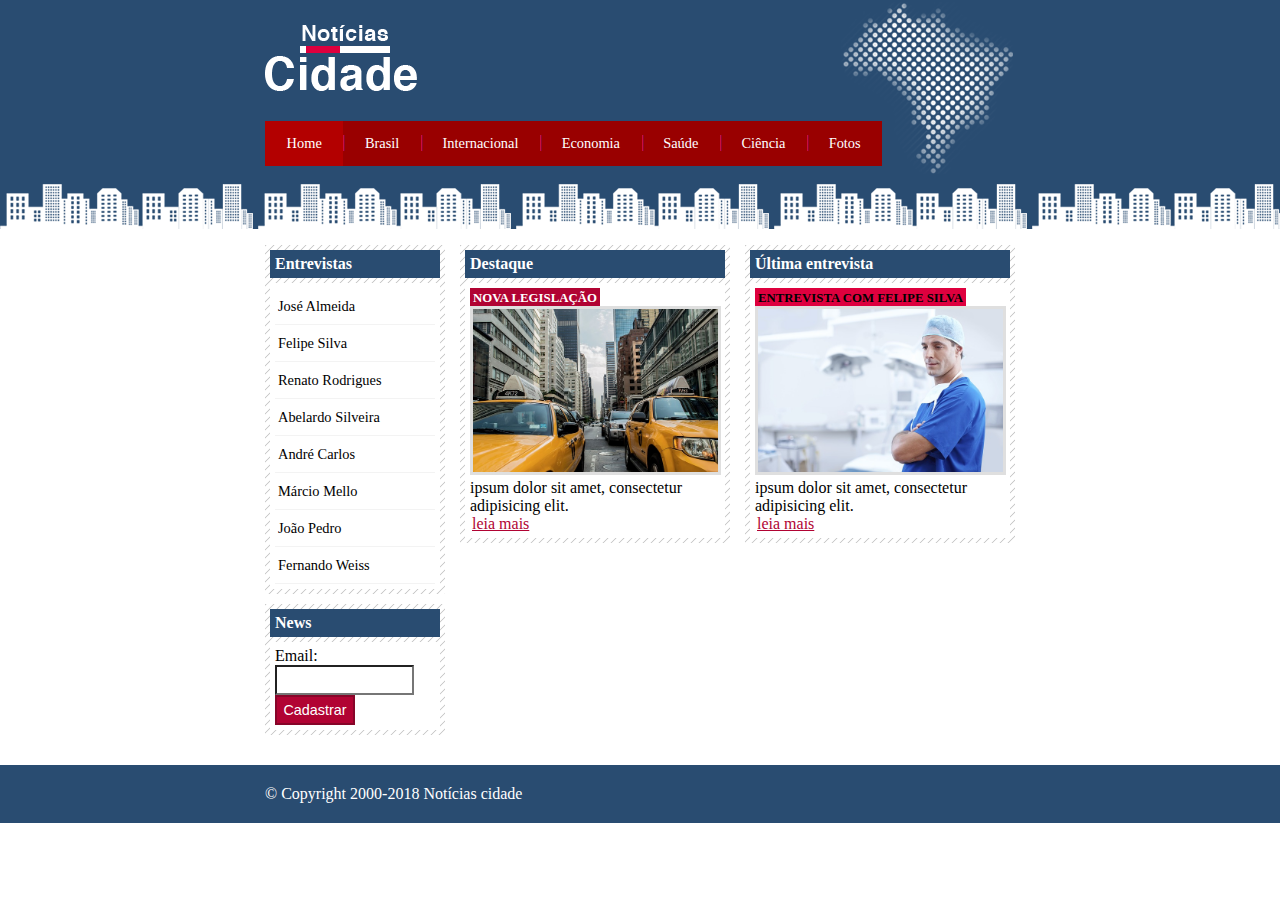
<file: index.html>
<!DOCTYPE html>
<html>
<head>
	<meta charset="utf-8">
	<meta name="viewport" content="width=device-width, initial-scale=1">
	<link rel="stylesheet" type="text/css" href="css/estilo.css">
	<title>Notícias cidade - Seu site de notícias</title>
</head>
<body class="home">
	<div id="principal"><!--Inicio principal-->

		<div id="cabecalho"><!--Inicio cabeçalho-->
			
			<h1 id="logo">Noticias cidade</h1>

			<div id="menu">
				<ul>
					<li class="primeiro"><a id="home" href="">Home</a></li>
					<li><a id="brasil" href="">Brasil</a></li>
					<li><a id="internacional" href="">Internacional</a></li>
					<li><a id="economia" href="">Economia</a></li>
					<li><a id="saude" href="">Saúde</a></li>
					<li><a id="ciencia" href="">Ciência</a></li>
					<li><a id="fotos" href="">Fotos</a></li>
				</ul>
			</div>

		</div><!--Fim cabeçalho-->

		<div id="conteudo">

			<div id="primario"><!--Inicio primario-->

				<div class="caixa destaque">
					
					<h2>Destaque</h2>

					<div class="caixa-conteudo">
						
						<h3>Nova legislação</h3>
						<img class="imagem-principal" src="imagens/taxi.jpg">
						<p>
							ipsum dolor sit amet, consectetur adipisicing elit.
							
						</p>

						<a href="">leia mais</a>
						
					</div>

				</div>

			</div><!--Fim primario-->

			<div id="secundario"><!--Inicio secundario-->
					<div class="caixa entrevista">
					
					<h2>Última entrevista</h2>

					<div class="caixa-conteudo">
						
						<h3>Entrevista com Felipe Silva</h3>
						<img class="imagem-principal" src="imagens/doutor.jpg">
						<p>
							ipsum dolor sit amet, consectetur adipisicing elit.
							
						</p>

						<a href="">leia mais</a>
						
					</div>

				</div>
			</div><!--Fim secundario-->

			<div id="lateral"><!--Inicio lateral-->
				
				<div class="caixa"><!--Inicio caixa-->
					
					<h2>Entrevistas</h2>

					<div class="caixa-conteudo">
						<ul>
							<li>
								<a href="">José Almeida</a>
							</li>
							<li>
								<a href="">Felipe Silva</a>
							</li>
							<li>
								<a href="">Renato Rodrigues</a>
							</li>
							<li>
								<a href="">Abelardo Silveira</a>
							</li>
							<li>
								<a href="">André Carlos</a>
							</li>
							<li>
								<a href="">Márcio Mello</a>
							</li>
							<li>
								<a href="">João Pedro</a>
							</li>
							<li>
								<a href="">Fernando Weiss</a>
							</li>
						
						</ul>
					</div>

				</div><!--Fim caixa-->

				<div class="caixa"><!--Inicio caixa-->
					
					<h2>News</h2>

					<div class="caixa-conteudo">
						<form>
							<div>
								<label for="email">Email:</label>
								<input type="text" name="email" id="email">
							</div>
							<div>
								<input class="submit" type="submit" value="Cadastrar">
							</div>
						</form>
					</div>

				</div><!--Fim caixa-->

			</div><!--Fim lateral-->
			
		</div>

		
	</div><!--Fim principal-->

	<div id="container-rodape">
		<div id="rodape">
			&copy; Copyright 2000-2018 Notícias cidade
		</div>
	</div>

</body>
</html>
</file>
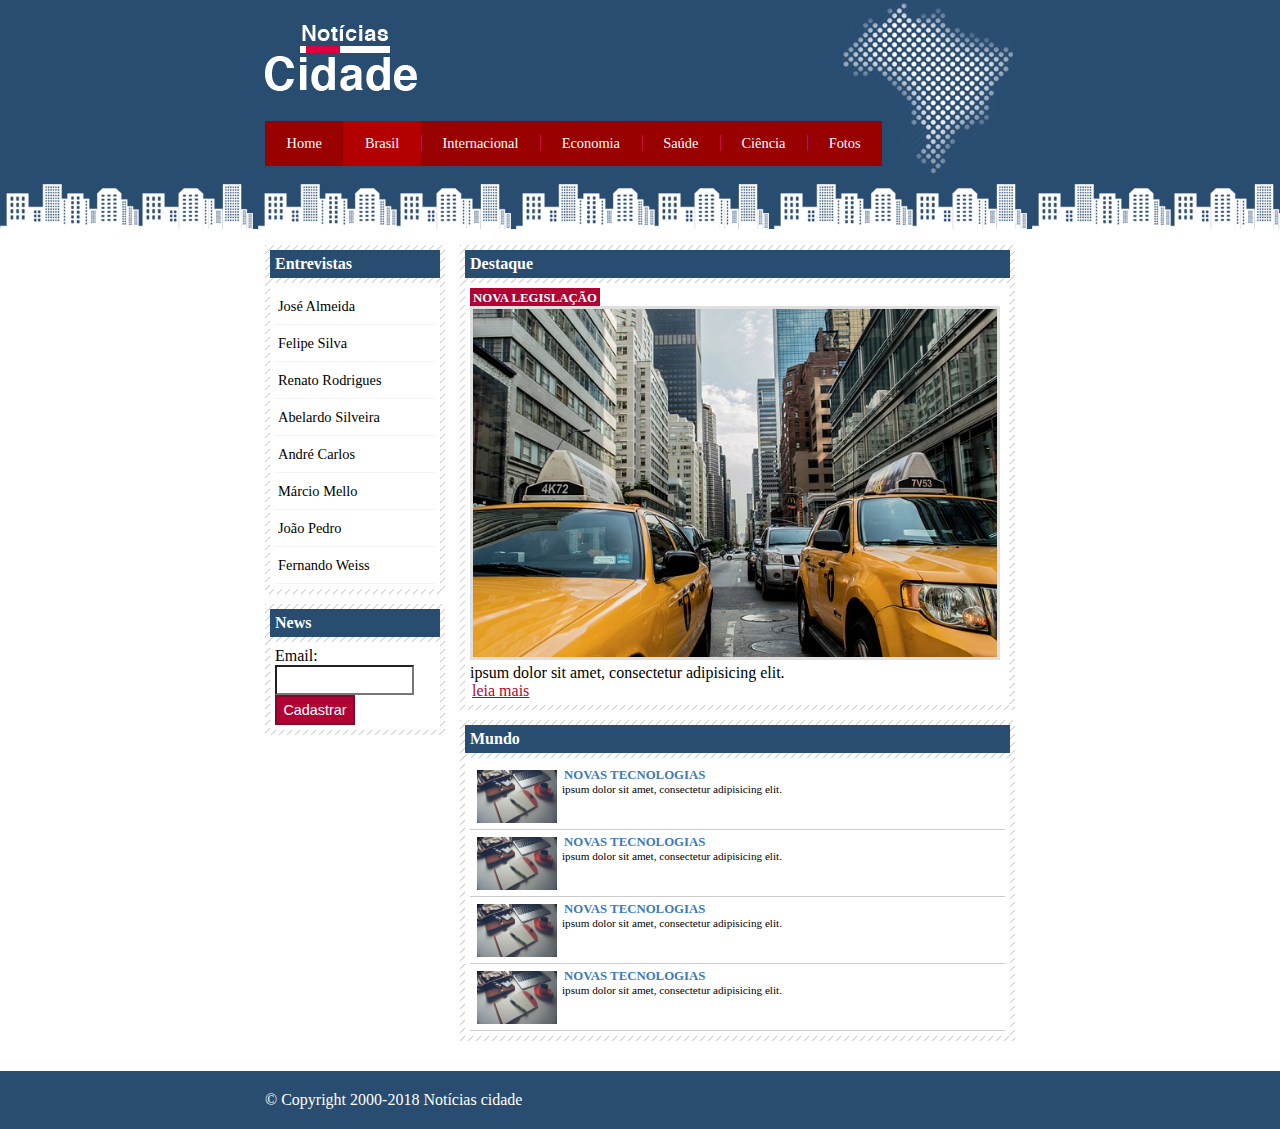
<file: brasil.html>
<!DOCTYPE html>
<html>
<head>
	<meta charset="utf-8">
	<meta name="viewport" content="width=device-width, initial-scale=1">
	<link rel="stylesheet" type="text/css" href="css/estilo.css">
	<title>Notícias cidade - Seu site de notícias</title>
</head>
<body class="brasil" id="duas-colunas">
	<div id="principal"><!--Inicio principal-->

		<div id="cabecalho"><!--Inicio cabeçalho-->
			
			<h1 id="logo">Noticias cidade</h1>

			<div id="menu">
				<ul>
					<li class="primeiro"><a id="home" href="index.html">Home</a></li>
					<li><a id="brasil" href="brasil.html">Brasil</a></li>
					<li><a id="internacional" href="internacional.html">Internacional</a></li>
					<li><a id="economia" href="economia.html">Economia</a></li>
					<li><a id="saude" href="saude.html">Saúde</a></li>
					<li><a id="ciencia" href="ciencia.html">Ciência</a></li>
					<li><a id="fotos" href="fotos.html">Fotos</a></li>
				</ul>
			</div>

		</div><!--Fim cabeçalho-->

		<div id="conteudo">

			<div id="primario"><!--Inicio primario-->

				<div class="caixa destaque">
					
					<h2>Destaque</h2>

					<div class="caixa-conteudo">
						
						<h3>Nova legislação</h3>
						<img class="imagem-principal" src="imagens/taxi.jpg">
						<p>
							ipsum dolor sit amet, consectetur adipisicing elit.
							
						</p>

						<a href="">leia mais</a>
						
					</div>

				</div>

				<div class="caixa">
					
					<h2>Mundo</h2>

					<div class="caixa-conteudo">
						
						<ul id="lista-noticias">
							<li>
								<a href="">
									<img src="imagens/tecnologia.jpg">
									<h3>Novas tecnologias</h3>
									<p>
										ipsum dolor sit amet, consectetur adipisicing elit.
										
									</p>
								</a>
							</li>
							<li>
								<a href="">
									<img src="imagens/tecnologia.jpg">
									<h3>Novas tecnologias</h3>
									<p>
										ipsum dolor sit amet, consectetur adipisicing elit.
										
									</p>
								</a>
							</li>
							<li>
								<a href="">
									<img src="imagens/tecnologia.jpg">
									<h3>Novas tecnologias</h3>
									<p>
										ipsum dolor sit amet, consectetur adipisicing elit.
										
									</p>
								</a>
							</li>
							<li>
								<a href="">
									<img src="imagens/tecnologia.jpg">
									<h3>Novas tecnologias</h3>
									<p>
										ipsum dolor sit amet, consectetur adipisicing elit.
										
									</p>
								</a>
							</li>
						</ul>
						
					</div>

				</div>

			</div><!--Fim primario-->

		

			<div id="lateral"><!--Inicio lateral-->
				
				<div class="caixa"><!--Inicio caixa-->
					
					<h2>Entrevistas</h2>

					<div class="caixa-conteudo">
						<ul>
							<li>
								<a href="">José Almeida</a>
							</li>
							<li>
								<a href="">Felipe Silva</a>
							</li>
							<li>
								<a href="">Renato Rodrigues</a>
							</li>
							<li>
								<a href="">Abelardo Silveira</a>
							</li>
							<li>
								<a href="">André Carlos</a>
							</li>
							<li>
								<a href="">Márcio Mello</a>
							</li>
							<li>
								<a href="">João Pedro</a>
							</li>
							<li>
								<a href="">Fernando Weiss</a>
							</li>
						
						</ul>
					</div>

				</div><!--Fim caixa-->

				<div class="caixa"><!--Inicio caixa-->
					
					<h2>News</h2>

					<div class="caixa-conteudo">
						<form>
							<div>
								<label for="email">Email:</label>
								<input type="text" name="email" id="email">
							</div>
							<div>
								<input class="submit" type="submit" value="Cadastrar">
							</div>
						</form>
					</div>

				</div><!--Fim caixa-->

			</div><!--Fim lateral-->
			
		</div>

		
	</div><!--Fim principal-->

	<div id="container-rodape">
		<div id="rodape">
			&copy; Copyright 2000-2018 Notícias cidade
		</div>
	</div>

</body>
</html>
</file>
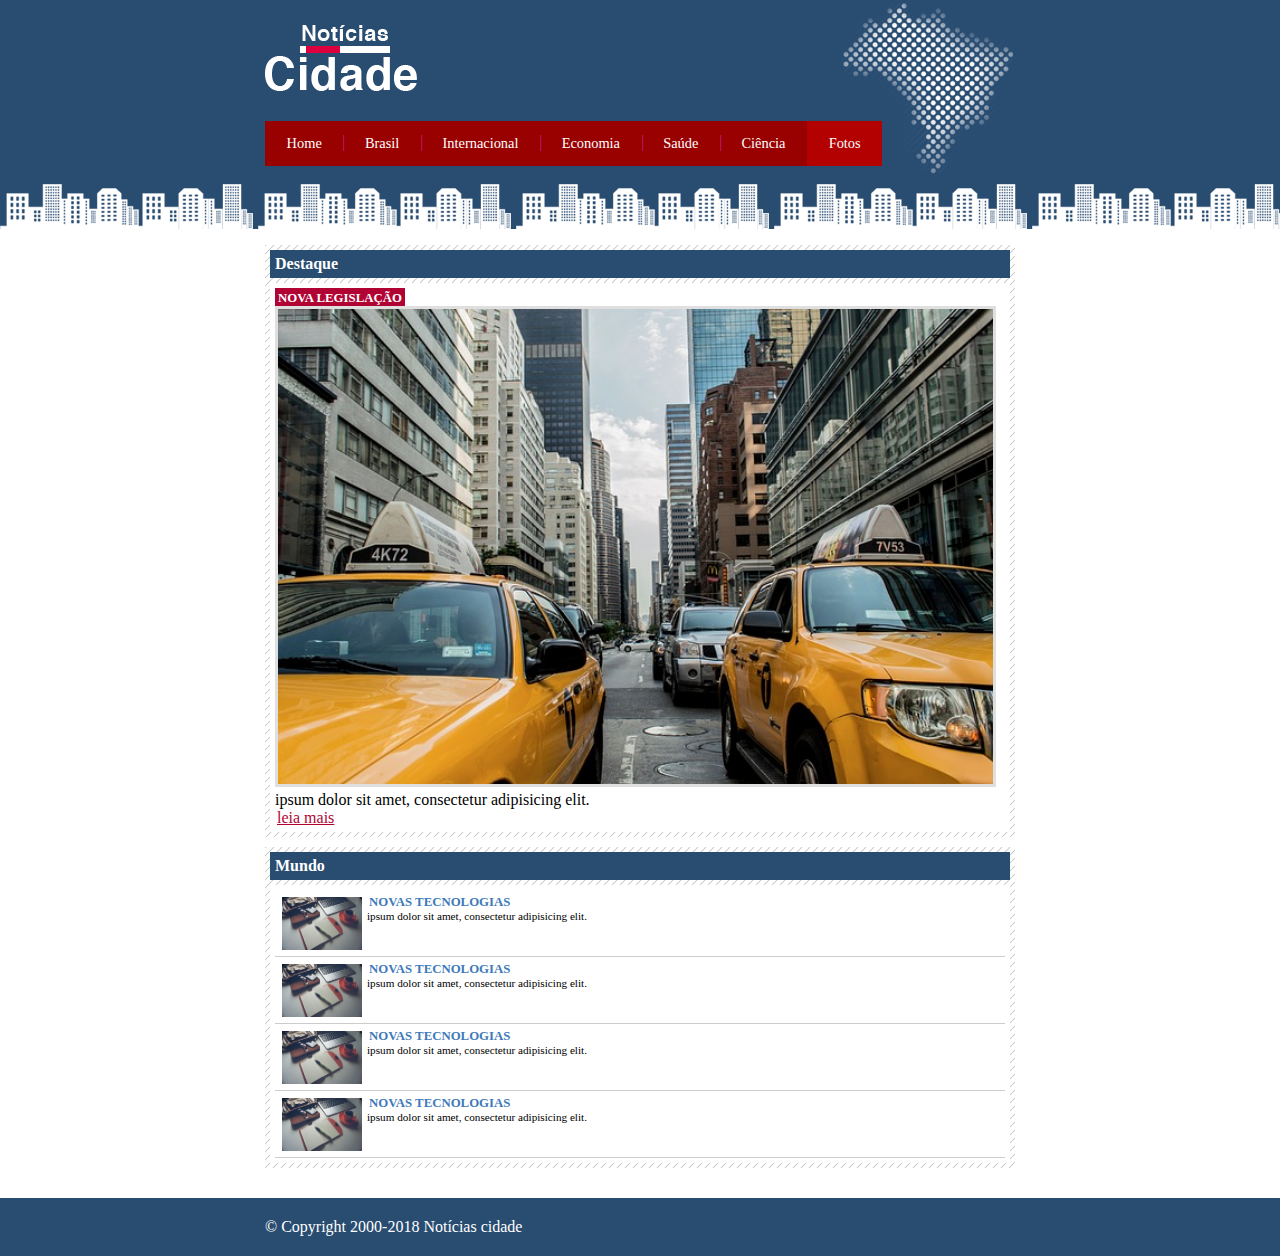
<file: fotos.html>
<!DOCTYPE html>
<html>
<head>
	<meta charset="utf-8">
	<meta name="viewport" content="width=device-width, initial-scale=1">
	<link rel="stylesheet" type="text/css" href="css/estilo.css">
	<title>Notícias cidade - Seu site de notícias</title>
</head>
<body class="fotos" id="uma-coluna">
	<div id="principal"><!--Inicio principal-->

		<div id="cabecalho"><!--Inicio cabeçalho-->
			
			<h1 id="logo">Noticias cidade</h1>

			<div id="menu">
				<ul>
					<li class="primeiro"><a id="home" href="index.html">Home</a></li>
					<li><a id="brasil" href="brasil.html">Brasil</a></li>
					<li><a id="internacional" href="internacional.html">Internacional</a></li>
					<li><a id="economia" href="economia.html">Economia</a></li>
					<li><a id="saude" href="saude.html">Saúde</a></li>
					<li><a id="ciencia" href="ciencia.html">Ciência</a></li>
					<li><a id="fotos" href="fotos.html">Fotos</a></li>
				</ul>
			</div>

		</div><!--Fim cabeçalho-->

		<div id="conteudo">

			<div id="primario"><!--Inicio primario-->

				<div class="caixa destaque">
					
					<h2>Destaque</h2>

					<div class="caixa-conteudo">
						
						<h3>Nova legislação</h3>
						<img class="imagem-principal" src="imagens/taxi.jpg">
						<p>
							ipsum dolor sit amet, consectetur adipisicing elit.
							
						</p>

						<a href="">leia mais</a>
						
					</div>

				</div>

				<div class="caixa">
					
					<h2>Mundo</h2>

					<div class="caixa-conteudo">
						
						<ul id="lista-noticias">
							<li>
								<a href="">
									<img src="imagens/tecnologia.jpg">
									<h3>Novas tecnologias</h3>
									<p>
										ipsum dolor sit amet, consectetur adipisicing elit.
										
									</p>
								</a>
							</li>
							<li>
								<a href="">
									<img src="imagens/tecnologia.jpg">
									<h3>Novas tecnologias</h3>
									<p>
										ipsum dolor sit amet, consectetur adipisicing elit.
										
									</p>
								</a>
							</li>
							<li>
								<a href="">
									<img src="imagens/tecnologia.jpg">
									<h3>Novas tecnologias</h3>
									<p>
										ipsum dolor sit amet, consectetur adipisicing elit.
										
									</p>
								</a>
							</li>
							<li>
								<a href="">
									<img src="imagens/tecnologia.jpg">
									<h3>Novas tecnologias</h3>
									<p>
										ipsum dolor sit amet, consectetur adipisicing elit.
										
									</p>
								</a>
							</li>
						</ul>
						
					</div>

				</div>

			</div><!--Fim primario-->

		

		</div>

		
	</div><!--Fim principal-->

	<div id="container-rodape">
		<div id="rodape">
			&copy; Copyright 2000-2018 Notícias cidade
		</div>
	</div>

</body>
</html>
</file>
<file: css/estilo.css>
*{
	padding: 0;
	margin: 0;
}

body{
	background: white url(../imagens/fundo.png) repeat-x;
}

a:link, a:visited {
	color: #b10333;
	padding: 2px;
}

a:hover {
	color: #e50040;
}

ul{
	list-style: none;
	margin: 0;
	padding: 0;
}

h2{
	font-size: 1em;
	background: #294c71;
	color: #fff;
	padding: 5px;
}

h3{
	text-transform: uppercase;
	display: inline;
	font-size: 0.8em;
	padding: 3px;
}

.destaque h3 {
	background: #b10333;
	color: #fff;
}

.entrevista h3 {
	background: #de003e;

}

label{
	display: block;
	cursor: pointer;
}

input{
	padding: 5px;
	width: 125px;
	font-size: 0.9em;
	background-color: #fff;
}

input.submit{
	width: 80px;
	color: #fff;
	background-color: #b10333;
	border: 2px solid #870529;
}

img.imagem-principal{
	width: 98%;
	border: 3px solid #dfdfdf;
}

#principal{
	width: 750px;
	margin: 0px auto;
	/*border: 1px solid red;*/
}

#cabecalho{
	/*border: 1px solid blue;*/
	height: 150px;
	padding-top: 25px;
	background: url(../imagens/detalhe-topo.png) no-repeat right top;
}

#logo{
	background: url("../imagens/logo.png") no-repeat center;
	text-indent: -9000px;
	width: 152px;
	height: 66px;
}

#cabecalho ul{
	margin-top: 30px;
	background: #990000;
	float: left;

}

#cabecalho ul li{
	float: left;
}


#cabecalho ul li a {
	font-size: 0.9em;
	display: block;
	padding: 0.5em 1.5em;
	line-height: 2.1em;
	text-decoration: none;
	color: white;
	background: url("../imagens/divisor.png") left center no-repeat;

}

#cabecalho ul a:hover {
	color: #330000;
}

#cabecalho ul .primeiro a {
	background: none;
}

body.home #cabecalho a#home,
body.brasil #cabecalho a#brasil,
body.internacional #cabecalho a#internacional,
body.economia #cabecalho a#economia,
body.saude #cabecalho a#saude,
body.ciencia #cabecalho a#ciencia,
body.fotos #cabecalho a#fotos {
	background: #b30000;
	cursor: text;
	color: white;
}

/*Conteudo*/

#conteudo{
	margin-top: 60px;
	background: orange;
}

#primario{
	width: 270px;
	float: left;
	margin: 0 0 20px 195px;
}

#duas-colunas #primario {
	width: 555px;
}

#uma-coluna #primario {
	width: 750px;
	margin: 0 0 20px 0;
}

#secundario{
	width: 270px;
	float: left;
	margin: 0 0 20px 15px;
}

#lateral{
	width: 180px;
	float: left;
	margin: 0 0 20px -750px;

}


#container-rodape{
	background: #294c71;
	padding: 20px;
	clear: both;
}

#rodape{
	width: 750px;
	margin: 0 auto;
	color: white;
}

.caixa{
	margin: 10px 0;
	padding: 5px;
	background: #f3f3f3 url(../imagens/fundo-caixa.png);
}

.caixa-conteudo{
	background: #fff;
	padding: 5px;
	margin-top: 5px;
}

#lateral ul a {
	font-size: 0.9em;
	padding: 3px;
	display: block;
	line-height: 30px;
	color: #000;
	text-decoration: none;
	border-bottom: 1px solid #f3f3f3;
}

#lateral ul a:hover{
	background: #f9f9f9 url(../imagens/marcador.png) no-repeat left center;
	padding-left: 20px;
	color: #a1a1a1;
}

#lista-noticias li {
	padding: 2px;
	border-bottom: 1px solid #ccc;
	height: 62px;
}

#lista-noticias li:hover {
	background: #eee;
	cursor: pointer;
}

#lista-noticias li a img {
	width: 80px;
	float: left;
	margin: 5px;
}

#lista-noticias li a {
	text-decoration: none;
}

#lista-noticias li a h3 {
	font-size: 0.8em;
	padding: 0;
	color: #3e7ab9;
}

#lista-noticias li a p {
	font-size: 0.7em;
	color: #000;
}
</file>
